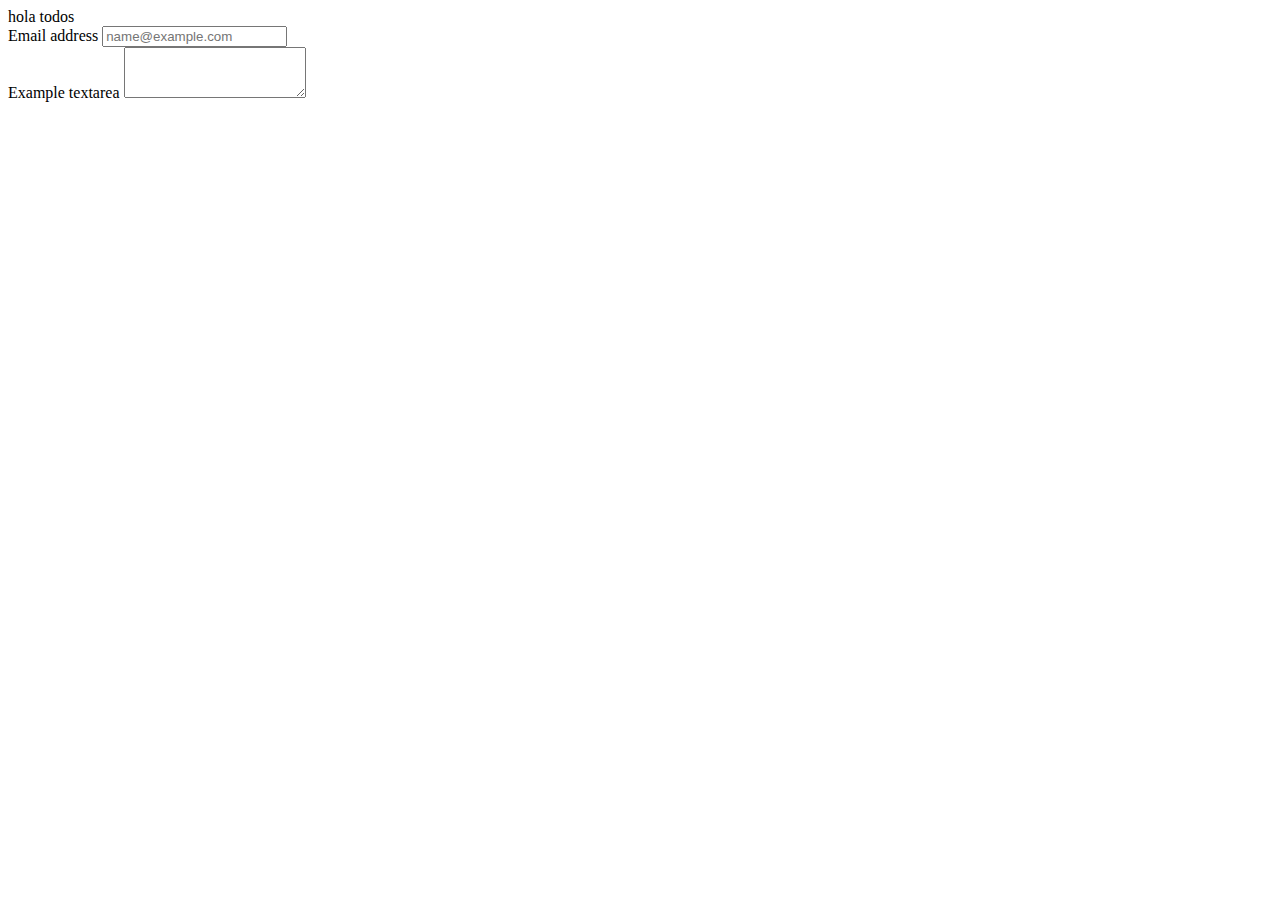
<file: index.html>
<!DOCTYPE html>
<html lang="en">
  <head>
    <meta charset="UTF-8" />
    <meta http-equiv="X-UA-Compatible" content="IE=edge" />
    <meta name="viewport" content="width=device-width, initial-scale=1.0" />
    <link
      href="https://cdn.jsdelivr.net/npm/bootstrap@5.2.3/dist/css/bootstrap.min.css"
      rel="stylesheet"
      integrity="sha384-rbsA2VBKQhggwzxH7pPCaAqO46MgnOM80zW1RWuH61DGLwZJEdK2Kadq2F9CUG65"
      crossorigin="anonymous"
    />
    <title>index</title>
  </head>
  <body>
    <span>hola todos</span>
    <div class="mb-3">
      <label for="exampleFormControlInput1" class="form-label"
        >Email address</label
      >
      <input
        type="email"
        class="form-control"
        id="exampleFormControlInput1"
        placeholder="name@example.com"
      />
    </div>
    <div class="mb-3">
      <label for="exampleFormControlTextarea1" class="form-label"
        >Example textarea</label
      >
      <textarea
        class="form-control"
        id="exampleFormControlTextarea1"
        rows="3"
      ></textarea>
    </div>
    <script
      src="https://cdn.jsdelivr.net/npm/bootstrap@5.2.3/dist/js/bootstrap.bundle.min.js"
      integrity="sha384-kenU1KFdBIe4zVF0s0G1M5b4hcpxyD9F7jL+jjXkk+Q2h455rYXK/7HAuoJl+0I4"
      crossorigin="anonymous"
    ></script>
    <script
      src="https://cdn.jsdelivr.net/npm/@popperjs/core@2.11.6/dist/umd/popper.min.js"
      integrity="sha384-oBqDVmMz9ATKxIep9tiCxS/Z9fNfEXiDAYTujMAeBAsjFuCZSmKbSSUnQlmh/jp3"
      crossorigin="anonymous"
    ></script>
    <script
      src="https://cdn.jsdelivr.net/npm/bootstrap@5.2.3/dist/js/bootstrap.min.js"
      integrity="sha384-cuYeSxntonz0PPNlHhBs68uyIAVpIIOZZ5JqeqvYYIcEL727kskC66kF92t6Xl2V"
      crossorigin="anonymous"
    ></script>
  </body>
</html>
</file>
